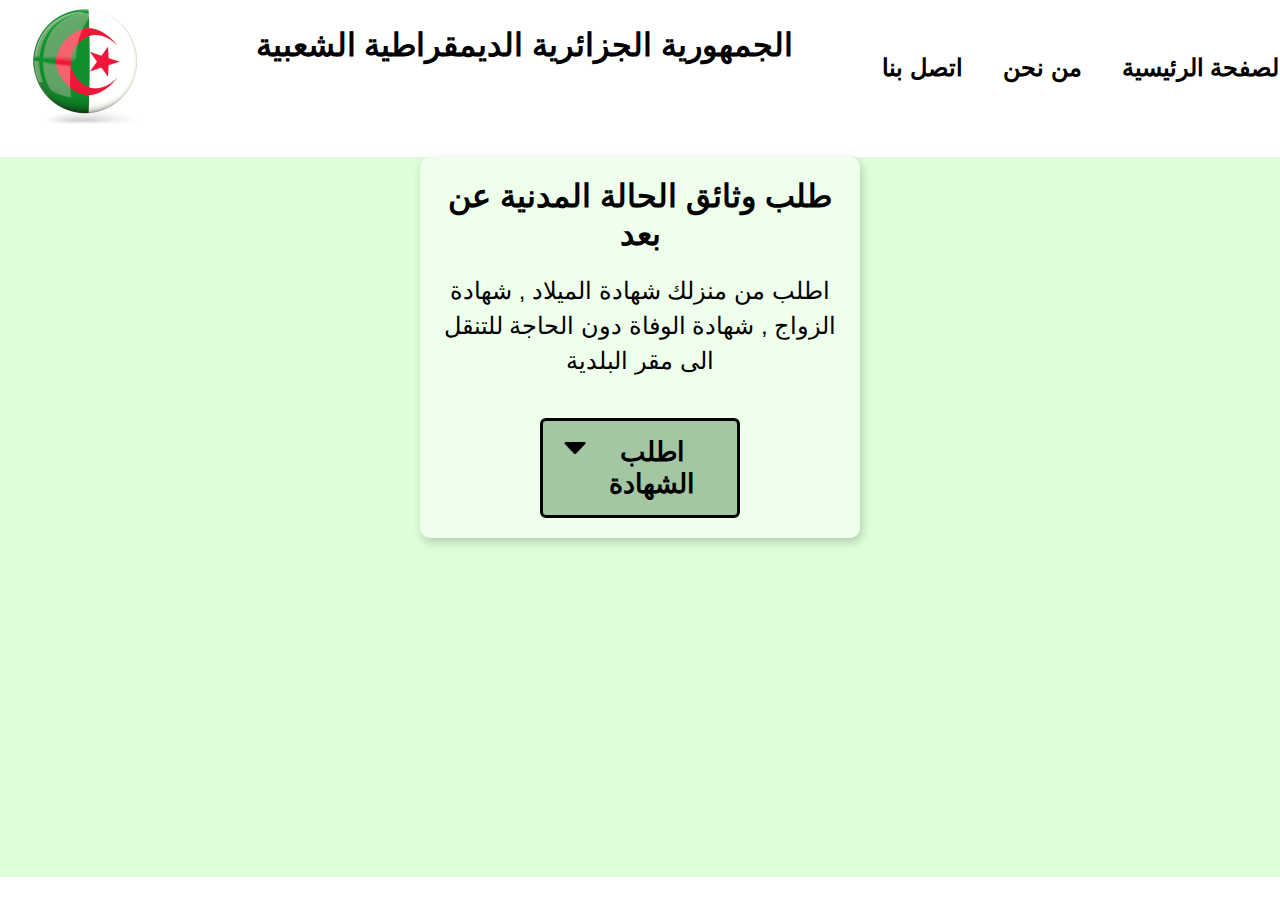
<file: index.html>
<!DOCTYPE html>
<html lang="en">
<head>
    <meta charset="UTF-8">
    <meta name="viewport" content="width=device-width, initial-scale=1.0">
    <link rel="stylesheet" href="homepage.css">
    <link href='https://unpkg.com/boxicons@2.1.4/css/boxicons.min.css' rel='stylesheet'>
    <link rel="shortcut icon"  href="images/icon.png">
    <title>CivilState</title>
    
</head>
<body>
    <header>

        <div class="logo">
           <a href="homepage.html" target="_self"> <img src="pics/pngwing.com.png" alt=""></a>
        </div>

        <div class="idk">
            <h1>الجمهورية الجزائرية الديمقراطية الشعبية</h1>
        </div>

        <div class="navbar">
            <ul>
                <li><a href=""><p>اتصل بنا </p></a></li>
                <li><a href=""><p>من نحن</p></a></li>
                <li><a href=""><p>الصفحة الرئيسية</p></a></li>
            </ul>
        </div>

    </header>
    <div class="content">
        <div class="box">
            <p id="titre">طلب وثائق الحالة المدنية عن بعد  </p>
            <p id="details">اطلب من منزلك شهادة الميلاد , شهادة الزواج , شهادة الوفاة دون الحاجة للتنقل الى مقر البلدية</p>
            
            <div class="selector">

                <div id="select-field" >
                    <img src="pics/arrow.png" alt="">
                    <p>اطلب الشهادة</p>
                </div>

                <ul id="list">
                    <li class="options" id="up"><a href="naissance.html"><p>شهادة الميلاد</p></a></li>
                    <li class="options"><a href="mariage.html"><p>شهادة الزواج</p></a></li>
                    <li class="options" id="down"><a href="deces.html"><p>شهادة الوفاة</p></a></li>
                </ul>
            </div>
        </div>
    </div>

    <script src="script.js"></script>
</body>
</html>
</file>
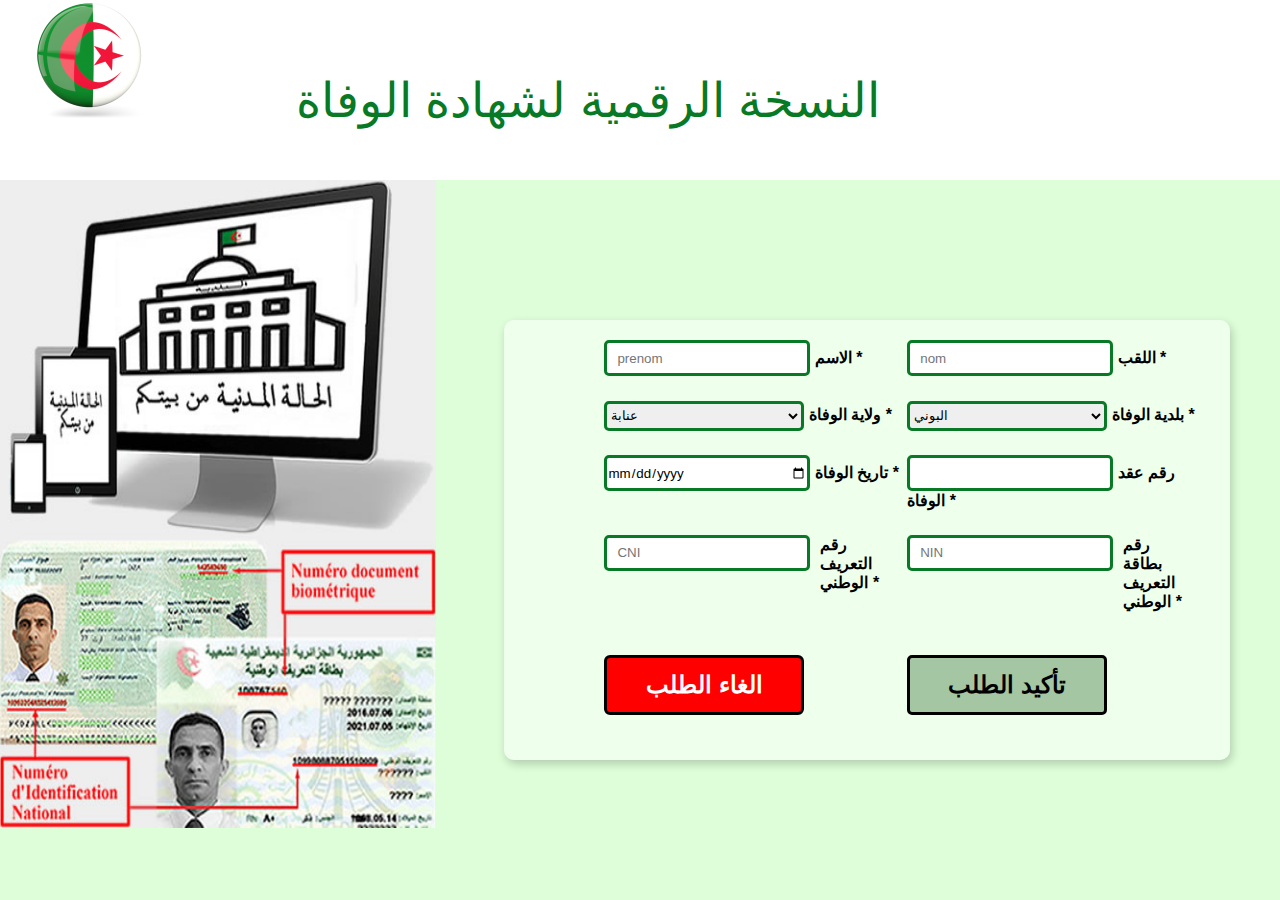
<file: deces.html>
<!DOCTYPE html>
<html lang="en">
<head>
    <meta charset="UTF-8">
    <meta name="viewport" content="width=device-width, initial-scale=1.0">
    <link rel="stylesheet" href="naissance.css">
    <title>Naissance</title>
    
</head>
<body>
    <header>

        <div class="logo">
           <a href="homepage.html" target="_self"> <img src="pics/pngwing.com.png" alt=""></a>
        </div>

        <div class="idk">
            <h1>  النسخة الرقمية لشهادة الوفاة </h1>
        </div>
       

        
    </header>
    <div class="content">

        <div class="help">
            <img src="pics/help.jpg.jpeg" alt="">
        </div>
        <form action="#">
            
                <div class="box-input">
                    <input type="text" id="prenom" placeholder="prenom">
                    <label for="prenom">الاسم *</label>
                </div>

                <div class="box-input">
                    <input type="text" id="nom" placeholder="nom">
                    <label for="nom">اللقب *</label>
                </div>

                <div class="box-input">
                   <select name="wilaya" id="wilaya">
                    <option value="">عنابة</option>
                    <option value="">بجاية</option>
                    <option value="">وهران</option>
                   </select>
                    <label for="wilaya">ولاية الوفاة *</label>
                </div>

                <div class="box-input">
                    <select name="baladya" id="baladya">
                        <option value="">البوني</option>
                        <option value="">برحال</option>
                        <option value="">سرايدي</option>
                       </select>
                    <label for="baladya">بلدية الوفاة *</label>
                </div>

                <div class="box-input">
                    <input type="date" id="date">
                    <label for="date">تاريخ الوفاة *</label>
                </div>

                <div class="box-input">
                   <input type="number" id="num">
                    <label for="num">رقم عقد الوفاة *</label>
                </div>
                <div class="box-input">
                    <input type="text" id="name" placeholder="CNI">
                    <label for="name" id="mod">رقم التعريف الوطني *</label>
                </div>
                <div class="box-input">
                    <input type="text" id="name" placeholder="NIN">
                    <label for="name" id="mod">رقم بطاقة التعريف الوطني *</label>
                </div>

                <div class="box-input" id="bttn">
                    <button type="button" onclick="GotoPage()"> <p>الغاء الطلب</p></button>
                   </div>

                <div class="box-input" id="btn">
                    <input type="submit" value="تأكيد الطلب" id="Submit">
                    <label for="Submit"></label>
                </div>
                
           
        </form>


        </div>
        <script src="script.js"></script>
</body>
</html>
</file>
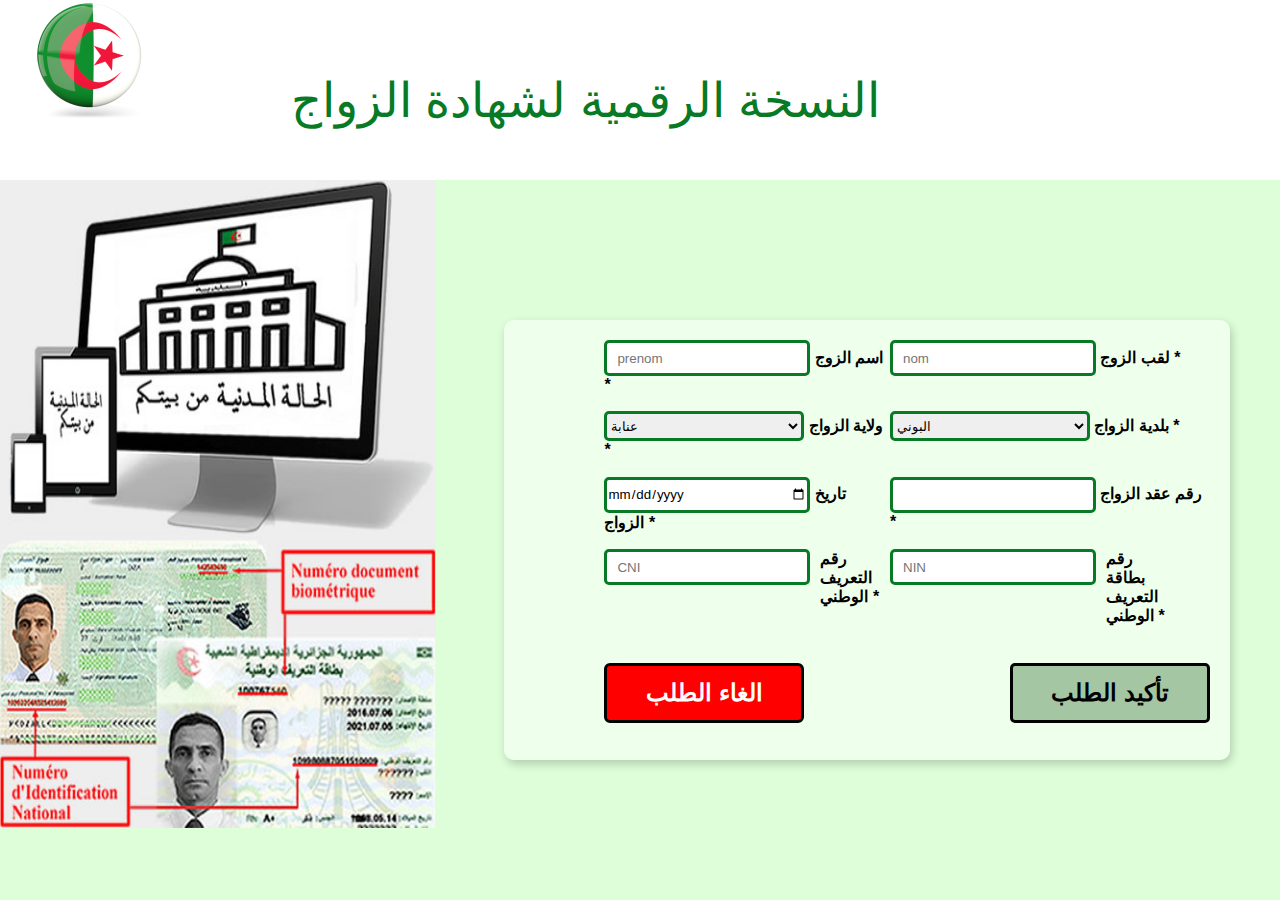
<file: mariage.html>
<!DOCTYPE html>
<html lang="en">
<head>
    <meta charset="UTF-8">
    <meta name="viewport" content="width=device-width, initial-scale=1.0">
    <link rel="stylesheet" href="mariage.css">
    <title>Naissance</title>
    
</head>
<body>
    <header>

        <div class="logo">
           <a href="homepage.html" target="_self"> <img src="pics/pngwing.com.png" alt=""></a>
        </div>

        <div class="idk">
            <h1>  النسخة الرقمية لشهادة الزواج </h1>
        </div>
       

        
    </header>
    <div class="content">

        <div class="help">
            <img src="pics/help.jpg.jpeg" alt="">
        </div>
        <form action="#">
            
                <div class="box-input">
                    <input type="text" id="prenom" placeholder="prenom">
                    <label for="prenom">اسم الزوج *</label>
                </div>

                <div class="box-input">
                    <input type="text" id="nom" placeholder="nom">
                    <label for="nom">لقب الزوج *</label>
                </div>

                <div class="box-input">
                   <select name="wilaya" id="wilaya">
                    <option value="">عنابة</option>
                    <option value="">بجاية</option>
                    <option value="">وهران</option>
                   </select>
                    <label for="wilaya">ولاية الزواج *</label>
                </div>

                <div class="box-input">
                    <select name="baladya" id="baladya">
                        <option value="">البوني</option>
                        <option value="">برحال</option>
                        <option value="">سرايدي</option>
                       </select>
                    <label for="baladya">بلدية الزواج *</label>
                </div>

                <div class="box-input">
                    <input type="date" id="date">
                    <label for="date">تاريخ الزواج *</label>
                </div>

                <div class="box-input">
                    <input type="number" id="num">
                    <label for="num">رقم عقد الزواج *</label>
                </div>
                <div class="box-input">
                    <input type="number" id="cni" placeholder="CNI">
                    <label for="cni" id="mod">رقم التعريف الوطني *</label>
                </div>
                <div class="box-input">
                    <input type="number" id="nin" placeholder="NIN">
                    <label for="nin" id="mod">رقم بطاقة التعريف الوطني *</label>
                </div>
                <div class="box-input" id="bttn">
                    <button type="button" onclick="GotoPage()"> <p>الغاء الطلب</p></button>
                   </div>
                <div class="box-input" id="btn">
                    <input type="submit" value="تأكيد الطلب" id="Submit">
                    <label for="Submit"></label>
                </div>
                
           
        </form>


        </div>
        <script src="script.js"></script>
</body>
</html>
</file>
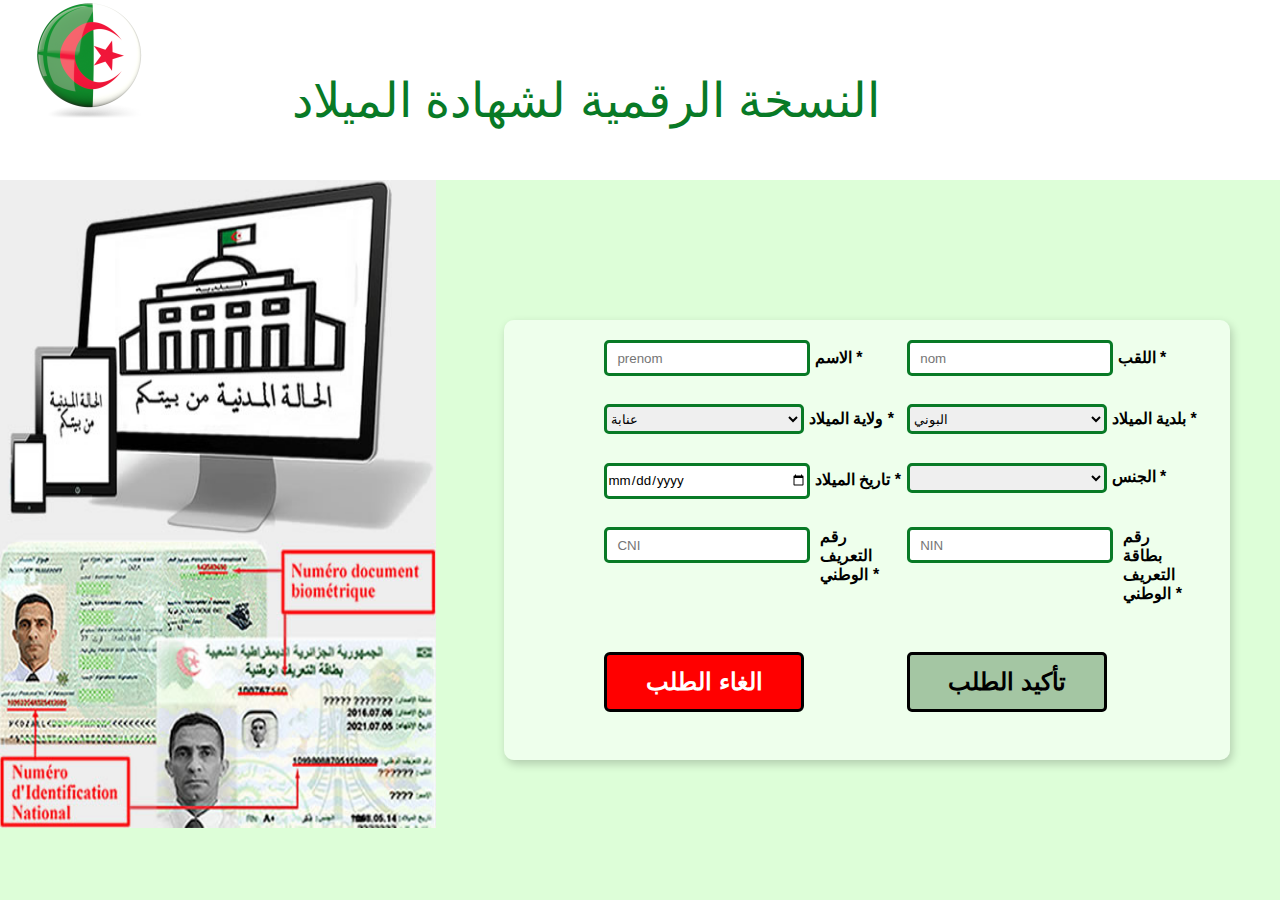
<file: naissance.html>
<!DOCTYPE html>
<html lang="en">
<head>
    <meta charset="UTF-8">
    <meta name="viewport" content="width=device-width, initial-scale=1.0">
    <link rel="stylesheet" href="naissance.css">
    <title>Naissance</title>
    
</head>
<body>
    <header>

        <div class="logo">
           <a href="homepage.html" target="_self"> <img src="pics/pngwing.com.png" alt=""></a>
        </div>

        <div class="idk">
            <h1>  النسخة الرقمية لشهادة الميلاد </h1>
        </div>
       

        
    </header>
    <div class="content">

        <div class="help">
            <img src="pics/help.jpg.jpeg" alt="">
        </div>
        <form action="#">
            
                <div class="box-input">
                    <input type="text" id="prenom" placeholder="prenom">
                    <label for="prenom">الاسم *</label>
                </div>

                <div class="box-input">
                    <input type="text" id="nom" placeholder="nom">
                    <label for="nom">اللقب *</label>
                </div>

                <div class="box-input">
                   <select name="wilaya" id="wilaya">
                    <option value="">عنابة</option>
                    <option value="">بجاية</option>
                    <option value="">وهران</option>
                   </select>
                    <label for="wilaya">ولاية الميلاد *</label>
                </div>

                <div class="box-input">
                    <select name="baladya" id="baladya">
                        <option value="">البوني</option>
                        <option value="">برحال</option>
                        <option value="">سرايدي</option>
                       </select>
                    <label for="baladya">بلدية الميلاد *</label>
                </div>

                <div class="box-input">
                    <input type="date" id="date">
                    <label for="date">تاريخ الميلاد *</label>
                </div>

                <div class="box-input">
                    <select name="sex" id="sex">
                        <option value=""></option>
                        <option value="">ذكر</option>
                        <option value="">انثى</option>
                    </select>
                    <label for="sex">الجنس *</label>
                </div>
                <div class="box-input">
                    <input type="number" id="cin" placeholder="CNI">
                    <label for="cin" id="mod">رقم التعريف الوطني *</label>
                </div>
                <div class="box-input">
                    <input type="number" id="nin" placeholder="NIN">
                    <label for="nin" id="mod">رقم بطاقة التعريف الوطني *</label>
                </div>

                <div class="box-input" id="bttn">
                 <button type="button" onclick="GotoPage()"> <p>الغاء الطلب</p></button>
                    
                </div>
                <div class="box-input" id="btn">
                    <input type="submit" value="تأكيد الطلب" id="Submit">
                    <label for="Submit"></label>
                </div>


                
           
        </form>


        </div>
       <script src="script.js"></script> 
</body>
</html>
</file>
<file: homepage.css>
*{
    font-family: sans-serif;
    margin: 0;
    padding: 0;

}
body{
    height: 100vh;
}
header{
    padding: 0.4rem;
    width: 100%;
    display: flex;
    justify-content: space-between;
}
header img{
    height: 120px;
    cursor: pointer;
}
.navbar{
    display: flex;
    align-items: center;
    
}
.idk{
    display: flex;
    justify-content: center;
    padding-top: 20px;
}


.navbar ul{
    display: flex;
    gap: 40px;
}
.navbar ul li{
    list-style: none;
    display: inline;

}
.navbar ul li a{
    text-decoration: none;
    color: black;
    font-size: 1.5rem;
    font-weight: 600;
}

.content{
    height: 80%;
    background: #DDFED8;
     
}



.box {
    
    
    border: none; 
    border-radius: 10px;
    padding: 20px; 
    margin: 20px auto; 
    background-color: rgba(255, 255, 255, 0.5); 
    box-shadow: 2px 4px 10px rgba(0, 0, 0, 0.2);
    text-align: center; 
    width: 100%;
    max-width:400px ;
    
}





#titre{
    font-size: 2rem;
    color: black;
    font-weight: 900;
}
#details{
    font-size: 1.5rem;
    font-weight: 500;
    line-height: 35px;
    padding-top: 20px;
}

.selector{
    width: 100%;
    display: flex;
    justify-content: center;
    align-items: center;
    flex-direction: column;
}






#select-field
{
    margin-top: 40px;
    background-color:  rgba(108, 155, 108, 0.57); 
    padding: 15px 20px;
    box-sizing: border-box;
    border-radius: 6px;
    border:solid black ; 
    display: flex;
    justify-content: space-between;
    cursor: pointer;
    width: 50%;
}







#select-field img{
    height: 1.5rem;
}
#select-field p{
font-size: 1.7rem;
font-weight: 600;
color: black;
}



.selector ul {
    padding-top: 20px;
    font-size: 1.2rem;
    font-weight: 600;
    list-style-type: none;
    
}
#list .options {
    background-color: rgba(108, 155, 108, 0.57);
    border-top: solid black; 
    border-right: solid black; 
    border-left: solid black; 
   
}
#list #down {
    border-bottom: solid black; 
    border-bottom-right-radius: 6px;
    border-bottom-left-radius: 6px;

}
#list #up { 
    border-top-right-radius: 6px;
    border-top-left-radius: 6px;
}
.selector ul li a{
text-decoration: none;
color: black;
}

#list{
    width: 300px;
    display: none;
}
.options{
    width: 100%;
    padding: 15px;
    box-sizing: border-box;
    cursor: pointer;
}
#list .options:hover
{
  background-color: #DDFED8;
}
#select-field:hover
{
  background-color: #DDFED8;
}




@media(max-width:1150px) and (min-width:1042px) {
   

    .navbar ul{
        gap: 30px;
    }



    header img{
        height: 100px;
        cursor: pointer;
    }
   
    .idk h1{
        font-size: 1.8rem;
    }
    
  
    .navbar ul li a{
        text-decoration: none;
        color: black;
        font-size: 1.3rem;
        font-weight: 600;
    }
    
}

@media(max-width:1042px) and (min-width:973px)
{
   
    .navbar ul {
        gap: 20px;
    }

    header img{
        height: 80px;
        cursor: pointer;
    }
   
    .idk h1{
        font-size: 1.6rem;
    }
    
  
    .navbar ul li a{
        text-decoration: none;
        color: black;
        font-size: 1.3rem;
        font-weight: 600;
    }






    .box {
        width: 300px; 
        height: 300px; 
        border: none; 
        border-radius: 10px;
        padding: 20px; 
        margin: 20px auto; 
        background-color: rgba(255, 255, 255, 0.5); 
        box-shadow: 2px 4px 10px rgba(0, 0, 0, 0.2);
        text-align: center; 
        
    }
    
    
    
    
    
    #titre{
        font-size: 1.7rem;
        color: black;
        font-weight: 900;
    }
    #details{
        font-size: 1.3rem;
        font-weight: 500;
        line-height: 35px;
        padding-top: 20px;
    }
    
    .selector{
        width: 100%;
        display: flex;
        justify-content: center;
        align-items: center;
        flex-direction: column;
    }
    
    
    
    
    
    
    #select-field
    {
        margin-top: 40px;
        background-color:  rgba(108, 155, 108, 0.57); 
        padding: 15px 20px;
        box-sizing: border-box;
        border-radius: 6px;
        border:solid black ; 
        display: flex;
        justify-content: space-between;
        cursor: pointer;
        width: 50%;
    }
    
    
    
    
    
    
    
    #select-field img{
        height: 1.5rem;
    }
    #select-field p{
    font-size: 1.7rem;
    font-weight: 600;
    color: black;
    }
    
    
    
    .selector ul {
        padding-top: 20px;
        font-size: 1.2rem;
        font-weight: 600;
        list-style-type: none;
        
    }
    #list .options {
        background-color: rgba(108, 155, 108, 0.57);
        border-top: solid black; 
        border-right: solid black; 
        border-left: solid black; 
       
    }
    #list #down {
        border-bottom: solid black; 
        border-bottom-right-radius: 6px;
        border-bottom-left-radius: 6px;
    
    }
    #list #up { 
        border-top-right-radius: 6px;
        border-top-left-radius: 6px;
    }
    .selector ul li a{
    text-decoration: none;
    color: black;
    }
    
    #list{
        width: 300px;
        display: none;
    }
    .options{
        width: 100%;
        padding: 15px;
        box-sizing: border-box;
        cursor: pointer;
    }
}
@media(max-width:973px) 
{
    header{
        height: 15%;
    }
    .content{
        height: 85%;
    }
    .navbar ul {
        gap: 20px;
    }

    header img{
        height: 80px;
        cursor: pointer;
    }
   
    .idk h1{
        font-size: 1.6rem;
    }
    
  
    .navbar ul li a{
        text-decoration: none;
        color: black;
        font-size: 1.3rem;
        font-weight: 600;
    }






    .box {
        width: 300px; 
        height: 300px; 
        border: none; 
        border-radius: 10px;
        padding: 20px; 
        margin: 20px auto; 
        background-color: rgba(255, 255, 255, 0.5); 
        box-shadow: 2px 4px 10px rgba(0, 0, 0, 0.2);
        text-align: center; 
        
    }
    
    
    
    
    
    #titre{
        font-size: 1.7rem;
        color: black;
        font-weight: 900;
    }
    #details{
        font-size: 1.3rem;
        font-weight: 500;
        line-height: 35px;
        padding-top: 20px;
    }
    
    .selector{
        width: 100%;
        display: flex;
        justify-content: center;
        align-items: center;
        flex-direction: column;
    }
    
    
    
    
    
    
    #select-field
    {
        margin-top: 40px;
        background-color:  rgba(108, 155, 108, 0.57); 
        padding: 15px 20px;
        box-sizing: border-box;
        border-radius: 6px;
        border:solid black ; 
        display: flex;
        justify-content: space-between;
        cursor: pointer;
        width: 50%;
    }
    
    
    
    
    
    
    
    #select-field img{
        height: 1.5rem;
    }
    #select-field p{
    font-size: 1.7rem;
    font-weight: 600;
    color: black;
    }
    
    
    
    .selector ul {
        padding-top: 20px;
        font-size: 1.2rem;
        font-weight: 600;
        list-style-type: none;
        
    }
    #list .options {
        background-color: rgba(108, 155, 108, 0.57);
        border-top: solid black; 
        border-right: solid black; 
        border-left: solid black; 
       
    }
    #list #down {
        border-bottom: solid black; 
        border-bottom-right-radius: 6px;
        border-bottom-left-radius: 6px;
    
    }
    #list #up { 
        border-top-right-radius: 6px;
        border-top-left-radius: 6px;
    }
    .selector ul li a{
    text-decoration: none;
    color: black;
    }
    
    #list{
        width: 300px;
        display: none;
    }
    .options{
        width: 100%;
        padding: 15px;
        box-sizing: border-box;
        cursor: pointer;
    }
}







@media(max-width: 933px) and (min-width:700px)
{
     .idk{
        width: 1000px;
        margin: auto;
     }
     .navbar ul{
       display: none;
     }
}

@media(max-width: 700px) and (min-width:500px)
{
     .idk{
        width: 1000px;
        margin: auto;
     }
     .idk h1{
            font-size: 1.6rem;
     }
     .navbar ul{
       display: none;
     }

}



@media(max-width: 500px) and (min-width:400px)
{
     .idk{
        margin: auto;
        width: 1000px;
        margin-left: 20px;
        line-height: 35px; 
        }
     .idk h1{
            font-size: 1.6rem;

     }
     .navbar ul{
       display: none;
     }
     .logo img
     {
          height: 60px;
     }
     .selector #select-field{
    margin: 0;
    
  }
}







@media(max-width: 400px) and (min-width:360px)
{
     .idk{
        margin: auto;
        width: 1000px;
        margin-left: 20px;
        line-height: 35px; 
        }
     .idk h1{
            font-size: 1.5rem;

     }
     .navbar ul{
       display: none;
     }
     .logo img
     {
          height: 60px;
     }
  .box{
    width: 70%;
  }

  .selector #select-field{
    margin: 0;
    margin-top: 10px;
  }

}


@media(max-width: 360px) 
{
     .idk{
        margin: auto;
        width: 1000px;
        margin-left: 20px;
        line-height: 25px; 
        }
     .idk h1{
            font-size: 1.3rem;

     }
     .navbar ul{
       display: none;
     }
     .logo img
     {
          height: 60px;
     }
  .box{
    width: 70%;
  }

  .selector #select-field{
    margin: 0;
    
  }
  .selector #select-field p{
    font-size: 1.3rem;
  }
  .selector ul li a  {
       font-size: 1.3rem;
  }
}
</file>
<file: naissance.css>
*{
    font-family: sans-serif;
    margin: 0;
    padding: 0;

}
body{
    height: 100vh;
    overflow: hidden;

}
header{
    height: 20%;
    width: 100%;
    display: flex;
    justify-content: center;
    justify-content: space-between;
    

}
header img{
    height: 120px;
    cursor: pointer;
}
.navbar{
    display: flex;
    align-items: center;
    margin: 30px;
    
}
.idk{
     margin-right: 400px;
     padding-top: 20px;
     display: flex;
     align-items: center;
    
}


.idk h1 {
    font-size: 3rem;
    font-weight: 500;
    margin-left: 60px;
    color: rgb(8, 122, 38);
    
}
.logo{
    margin-left: 10px;
}
ul{
    display: flex;
    gap: 40px;
}
li{
    list-style: none;
    display: inline;

}
a{
    text-decoration: none;
    color: black;
    font-size: 1.5rem;
    font-weight: 600;
}

.content{
    height: 80%;
    background: #DDFED8;
    display: flex;
    align-items: center;  
}

form  {
    width: 50%;
    height: 400px;
    padding: 20px;
    margin-left: 20px;
    padding-left: 100px;
    display: grid;
    grid-template-columns: repeat(2,1fr);
    margin-right : 50px;
    border: none;
    background-color: rgba(255, 255, 255, 0.5); 
    box-shadow: 2px 4px 10px rgba(0, 0, 0, 0.2); 
    border-radius: 10px;

    
}
form .box-input input{
    height: 30px;
    width: 200px;
    border-radius: 5px;
    border: solid  rgb(8, 122, 38);
}

.help{
    height: 100%;
    width: 40%;
}
.help img{
    height:90%;
    width: 90%;
}
label {

    white-space: normal;
    font-size: 16px; 
    margin-bottom: 5px; 
    font-weight: 600;
}

#mod{
    width:70px ;
    position: absolute;
    margin-left: 10px;
    
    
}

input::placeholder{
    padding: 10px;
}


select{
    height: 30px;
    width: 200px;
    border-radius: 5px;
    border: solid  rgb(8, 122, 38);
    cursor: pointer;
    
}

#btn input{
    background-color:  rgba(108, 155, 108, 0.57); 
    height: 60px;
    
    margin-top: 60px;
    cursor: pointer;
    border: solid black;
}

  #btn input[type="submit"]{
    font-size: 1.5rem;
    font-weight: 600;
    color: black;

    }
    #btn :hover
{
  background-color: #DDFED8;
}









#bttn button{
    background-color:  #FF0000; 
    height: 60px;
    width: 200px;
    margin-top: 60px;
    cursor: pointer;
    border: solid black;
    border-radius: 6px;
}

  #bttn button p{
    font-size: 1.5rem;
    font-weight: 600;
    color: white;

    }
    #bttn :hover
{
  background-color: #701818;
}
</file>
<file: mariage.css>
*{
    font-family: sans-serif;
    margin: 0;
    padding: 0;

}
body{
    height: 100vh;
    overflow: hidden;

}
header{
    height: 20%;
    width: 100%;
    display: flex;
    justify-content: center;
    justify-content: space-between;
    

}
header img{
    height: 120px;
    cursor: pointer;
}
.navbar{
    display: flex;
    align-items: center;
    margin: 30px;
    
}
.idk{
     margin-right: 400px;
     padding-top: 20px;
     display: flex;
     align-items: center;
    
}


.idk h1 {
    font-size: 3rem;
    font-weight: 500;
    margin-left: 60px;
    color: rgb(8, 122, 38);
    
}
.logo{
    margin-left: 10px;
}
ul{
    display: flex;
    gap: 40px;
}
li{
    list-style: none;
    display: inline;

}
a{
    text-decoration: none;
    color: black;
    font-size: 1.5rem;
    font-weight: 600;
}

.content{
    height: 80%;
    background: #DDFED8;
    display: flex;
    align-items: center;  
}

form  {
    width: 50%;
    height: 400px;
    padding: 20px;
    margin-left: 20px;
    padding-left: 100px;
    display: grid;
    grid-template-columns: repeat(2,1fr);
    margin-right : 50px;
    border: none;
    background-color: rgba(255, 255, 255, 0.5); 
    box-shadow: 2px 4px 10px rgba(0, 0, 0, 0.2); 
    border-radius: 10px;

    
}
form .box-input input{
    height: 30px;
    width: 200px;
    border-radius: 5px;
    border: solid  rgb(8, 122, 38);
}

.help{
    height: 100%;
    width: 40%;
}
.help img{
    height:90%;
    width: 90%;
}
label {

    white-space: normal;
    font-size: 16px; 
    margin-bottom: 5px; 
    font-weight: 600;
}

#mod{
    width:70px ;
    position: absolute;
    margin-left: 10px;
    
    *{
    font-family: sans-serif;
    margin: 0;
    padding: 0;

}
body{
    height: 100vh;
    overflow: hidden;

}
header{
    height: 20%;
    width: 100%;
    display: flex;
    justify-content: center;
    justify-content: space-between;
    

}
header img{
    height: 120px;
    cursor: pointer;
}
.navbar{
    display: flex;
    align-items: center;
    margin: 30px;
    
}
.idk{
     margin-right: 400px;
     padding-top: 20px;
     display: flex;
     align-items: center;
    
}


.idk h1 {
    font-size: 3rem;
    font-weight: 500;
    margin-left: 60px;
    color: rgb(8, 122, 38);
    
}
.logo{
    margin-left: 10px;
}
ul{
    display: flex;
    gap: 40px;
}
li{
    list-style: none;
    display: inline;

}
a{
    text-decoration: none;
    color: black;
    font-size: 1.5rem;
    font-weight: 600;
}

.content{
    height: 80%;
    background: #DDFED8;
    display: flex;
    align-items: center;  
}

form  {
    width: 50%;
    height: 400px;
    padding: 20px;
    margin-left: 20px;
    padding-left: 100px;
    display: grid;
    grid-template-columns: repeat(2,1fr);
    margin-right : 50px;
    border: none;
    background-color: rgba(255, 255, 255, 0.5); /* Semi-transparent white background */
    box-shadow: 2px 4px 10px rgba(0, 0, 0, 0.2); 
    border-radius: 10px;

    
}
form .box-input input{
    height: 30px;
    width: 200px;
    border-radius: 5px;
    border: solid  rgb(8, 122, 38);
}

.help{
    height: 100%;
    width: 40%;
}
.help img{
    height:90%;
    width: 90%;
}
label {

    white-space: normal;
    font-size: 16px; 
    margin-bottom: 5px; 
    font-weight: 600;
}

#mod{
    width:70px ;
    position: absolute;
    margin-left: 10px;
    
    
}

input::placeholder{
    padding: 10px;
}


select{
    height: 30px;
    width: 200px;
    border-radius: 5px;
    border: solid  rgb(8, 122, 38);
    cursor: pointer;
    
}
}

input::placeholder{
    padding: 10px;
}


select{
    height: 30px;
    width: 200px;
    border-radius: 5px;
    border: solid  rgb(8, 122, 38);
    cursor: pointer;
    
}

#btn input{
    background-color:  rgba(108, 155, 108, 0.57); 
    height: 60px;
    margin-left: 120px;
    margin-top: 60px;
    cursor: pointer;
    border: solid black;
}

  #btn input[type="submit"]{
    font-size: 1.5rem;
    font-weight: 600;
    color: black;

    }
    #btn :hover
{
  background-color: #DDFED8;
}





#bttn button{
    background-color:  #FF0000; 
    height: 60px;
    width: 200px;
    margin-top: 60px;
    cursor: pointer;
    border: solid black;
    border-radius: 6px;
}

  #bttn button p{
    font-size: 1.5rem;
    font-weight: 600;
    color: white;

    }
    #bttn :hover
{
  background-color: #701818;
}
</file>
